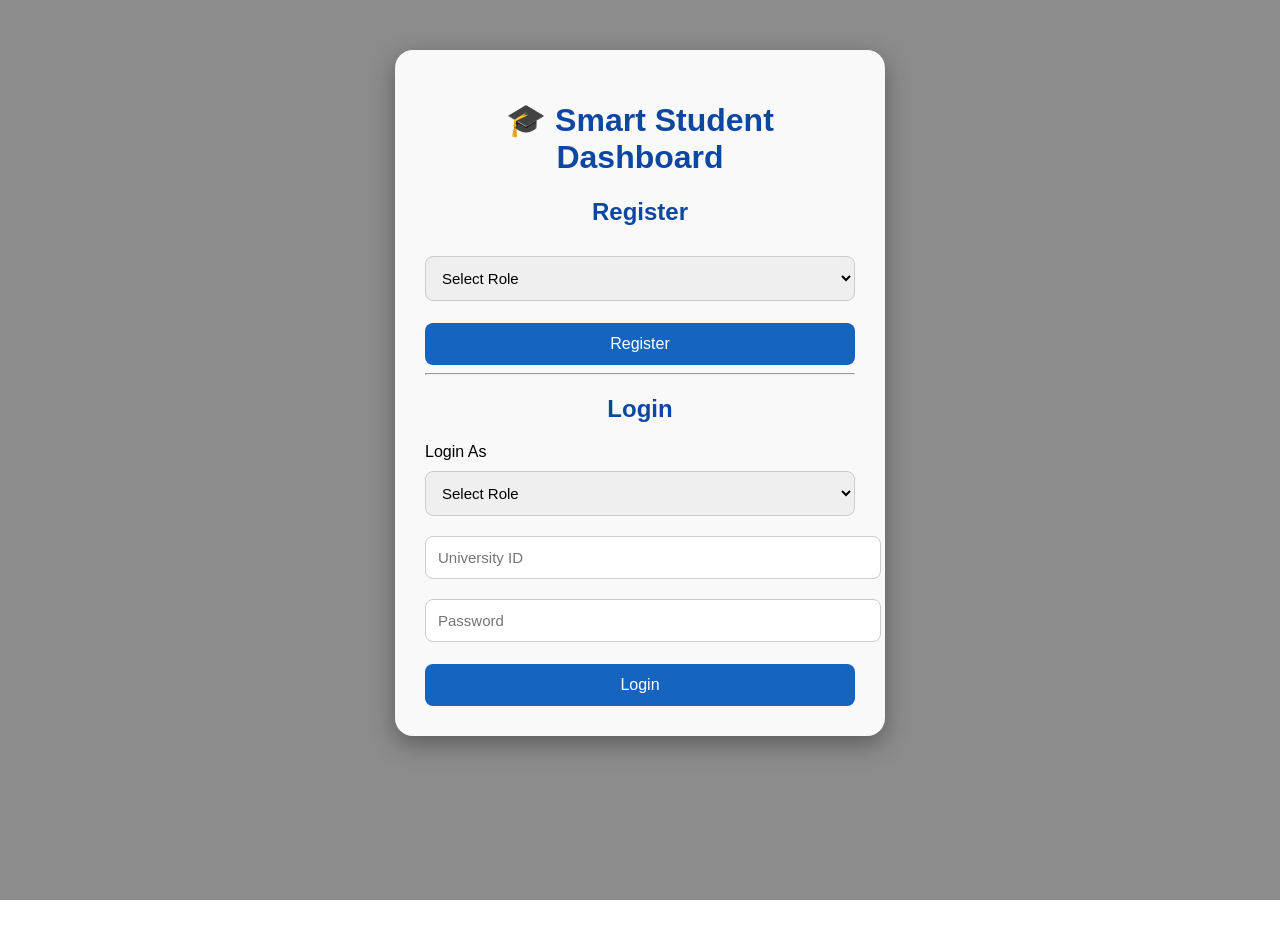
<file: index.html>
<!DOCTYPE html>
<html>
<head>
<title>Smart Student Dashboard</title>
<link rel="stylesheet" href="style.css">
</head>

<body>

<div class="container">

<h1>🎓 Smart Student Dashboard</h1>

<h2>Register</h2>

<select id="role" onchange="toggleForm()">
<option value="">Select Role</option>
<option value="student">Student</option>
<option value="faculty">Faculty</option>
</select>

<div id="commonFields" style="display:none;">

<label>Name</label>
<input id="name">

<label>Mobile</label>
<input id="mobile">

<label>Email</label>
<input id="email">

<label>University</label>
<input id="university">

<label>University ID</label>
<input id="university_id">

<label>Password</label>
<input id="password" type="password">

</div>


<div id="studentFields" style="display:none;">

<label>Father Name</label>
<input id="father_name">

<label>Course</label>
<input id="course">

</div>

<button onclick="register()">
Register
</button>

<hr>

<h2>Login</h2>

<label>Login As</label>

<select id="login_role">
<option value="">Select Role</option>
<option value="student">Student</option>
<option value="faculty">Faculty</option>
</select>

<input id="login_id" placeholder="University ID">

<input
type="password"
id="login_pass"
placeholder="Password"
>

<button onclick="login()">
Login
</button>
</div>

<script src="script.js"></script>

</body>
</html>
</file>
<file: style.css>
body{
font-family:Arial, sans-serif;
margin:0;
padding:0;

/* Background Photo */
background-image:
linear-gradient(
rgba(0,0,0,0.45),
rgba(0,0,0,0.45)
),
url("https://images.unsplash.com/photo-1521737604893-d14cc237f11d");

background-size:cover;
background-position:center;
background-repeat:no-repeat;
background-attachment:fixed;
min-height:100vh;
}



/* Form Box */
.container{
width:430px;
margin:50px auto;
padding:30px;

background:rgba(255,255,255,.95);

border-radius:18px;

box-shadow:0 8px 25px rgba(0,0,0,.35);
}



/* Headings */
h1,h2{
text-align:center;
color:#0d47a1;
}



/* Inputs */
input,
select,
textarea{
width:100%;
padding:12px;
margin:10px 0;
border:1px solid #ccc;
border-radius:8px;
font-size:15px;
}



/* Buttons */
button{
width:100%;
padding:12px;
margin-top:12px;

background:#1565c0;
color:white;

border:none;
border-radius:8px;

font-size:16px;
cursor:pointer;
}

button:hover{
background:#0d47a1;
}



/* Cards for dashboard */
.card{
background:white;
padding:18px;
margin-top:15px;
border-radius:12px;
box-shadow:0 4px 10px rgba(0,0,0,.15);
}
</file>
